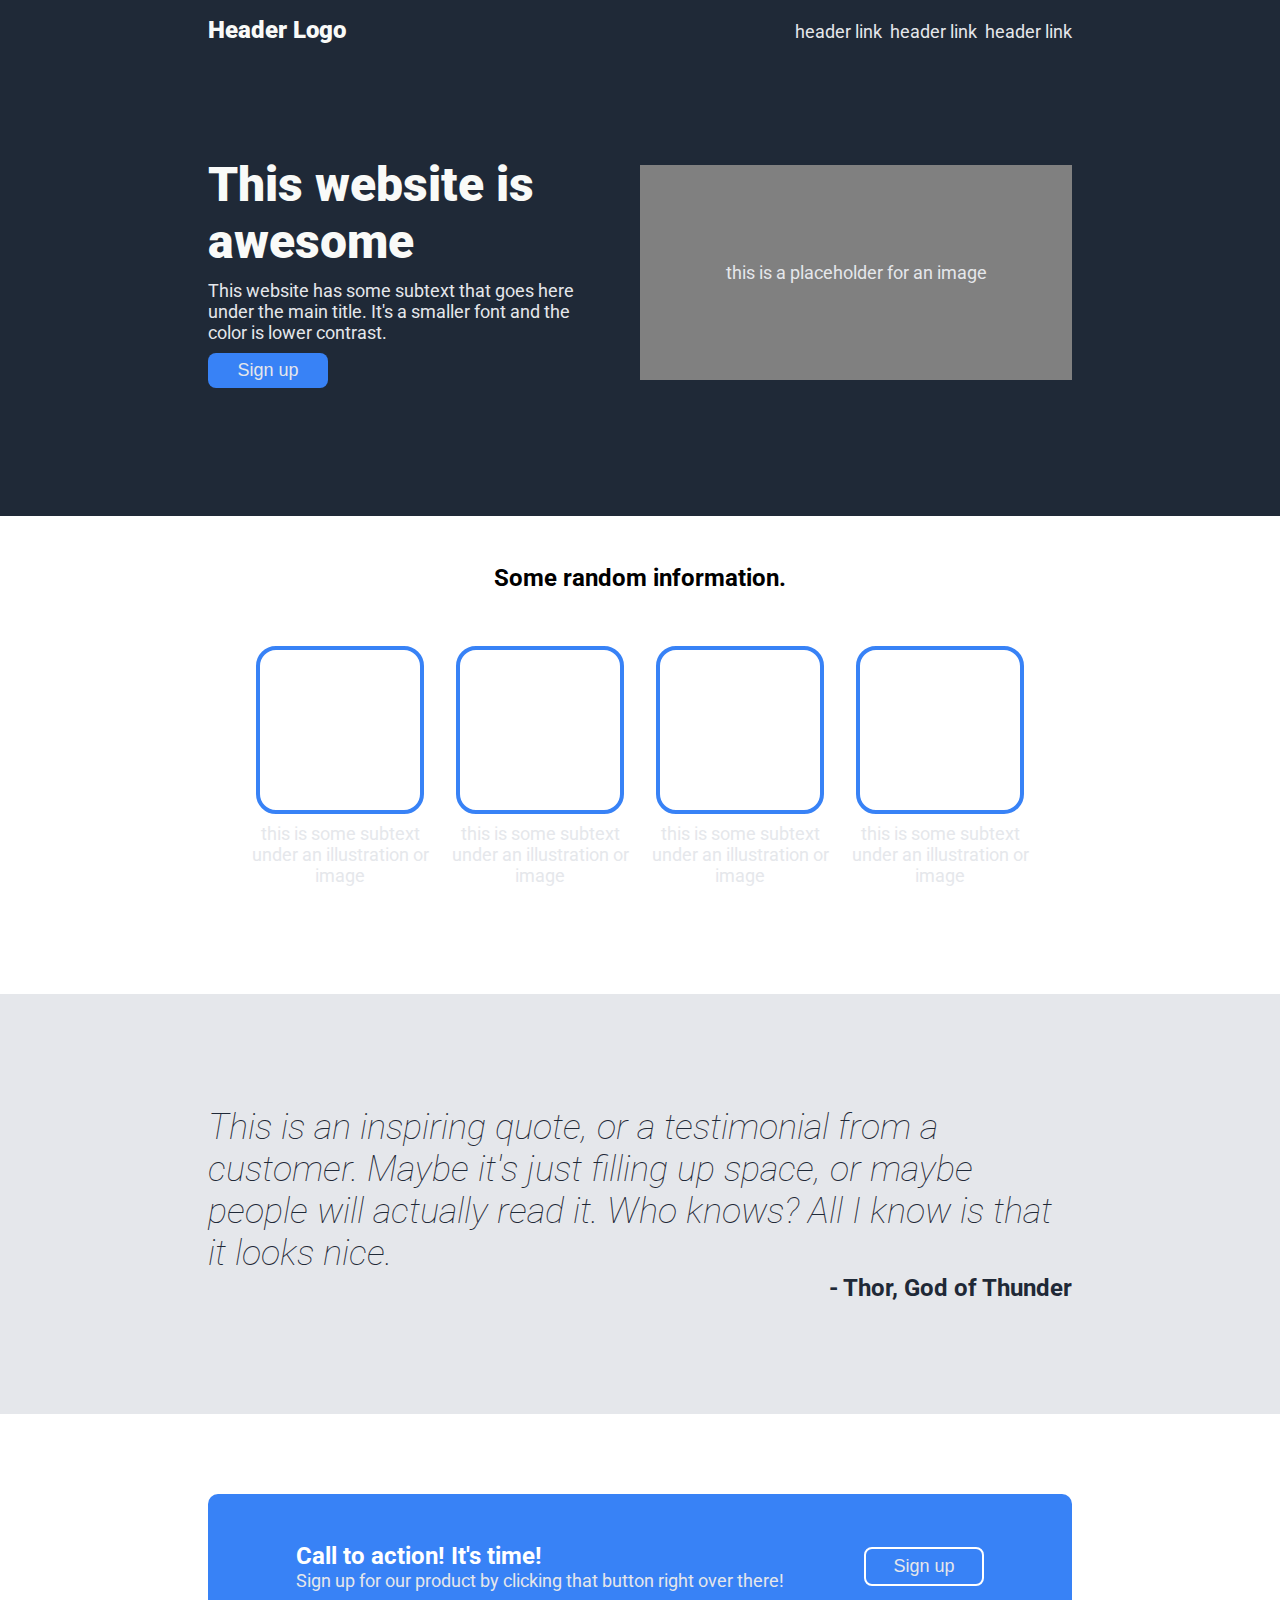
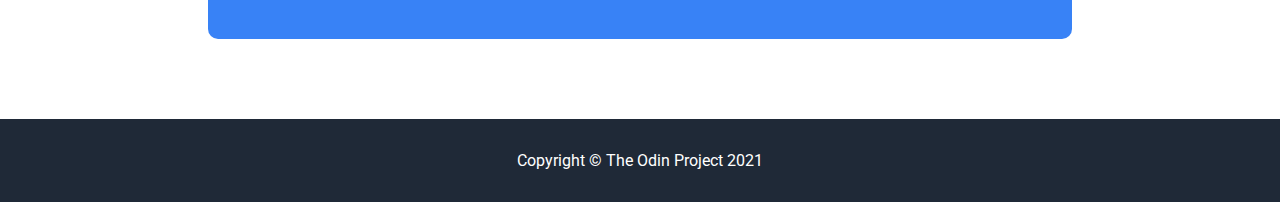
<file: index.html>
<!DOCTYPE html>
<html lang="en">
<head>
    <meta charset="UTF-8">
    <meta http-equiv="X-UA-Compatible" content="IE=edge">
    <meta name="viewport" content="width=device-width, initial-scale=1.0">
    <link rel="stylesheet" href="styles.css">
    <title>Landing Page</title>
</head>
<body>
    <header>
        <div class="nav">
            <div class="left">
                <p id="logo">Header Logo</p>
            </div>
            <div class="right">
                <ul>
                    <li><a href="index.html">header link</a></li>
                    <li><a href="index.html">header link</a></li>
                    <li><a href="index.html">header link</a></li>
                </ul>
            </div>
        </div>

        <div class="welcome">
            <div class="left">
                <h1 class="hero">This website is awesome</h1>
                <p class="secondary">This website has some subtext that goes here under the main title. It's a smaller
                    font and the
                    color is lower contrast.</p>
                <button class="secondary">Sign up</button>
            </div>
            <div class="right">
                <div class="image">
                    <p class="secondary">this is a placeholder for an image</p>
                </div>
            </div>
        </div>
    </header>

    <main>
        <h2>Some random information.</h2>
        <div class="card-container secondary">
            <div class="card">
                <div class="square"></div>
                <p>this is some subtext under an illustration or image</p>
            </div>

            <div class="card">
                <div class="square"></div>
                <p>this is some subtext under an illustration or image</p>
            </div>

            <div class="card">
                <div class="square"></div>
                <p>this is some subtext under an illustration or image</p>
            </div>

            <div class="card">
                <div class="square"></div>
                <p>this is some subtext under an illustration or image</p>
            </div>
        </div>
    </main>
    
    <div class="quote">
        <em>This is an inspiring quote, or a testimonial from a customer.
            Maybe it's just filling up space, or maybe people will actually read it. Who knows? All I know is that it
            looks nice.</em>
        <p>- Thor, God of Thunder</p>
    </div>

    <div class="sign-up">
        <div class="container">
            <div class="left">
                <strong>Call to action! It's time!</strong>
                <p class="secondary">Sign up for our product by clicking that button right over there!</p>
            </div>
            <div class="right">
                <button class="secondary">Sign up</button>
            </div>
        </div>
    </div>

    <footer>
        Copyright &copy; The Odin Project 2021
    </footer>


</body>
</html>
</file>
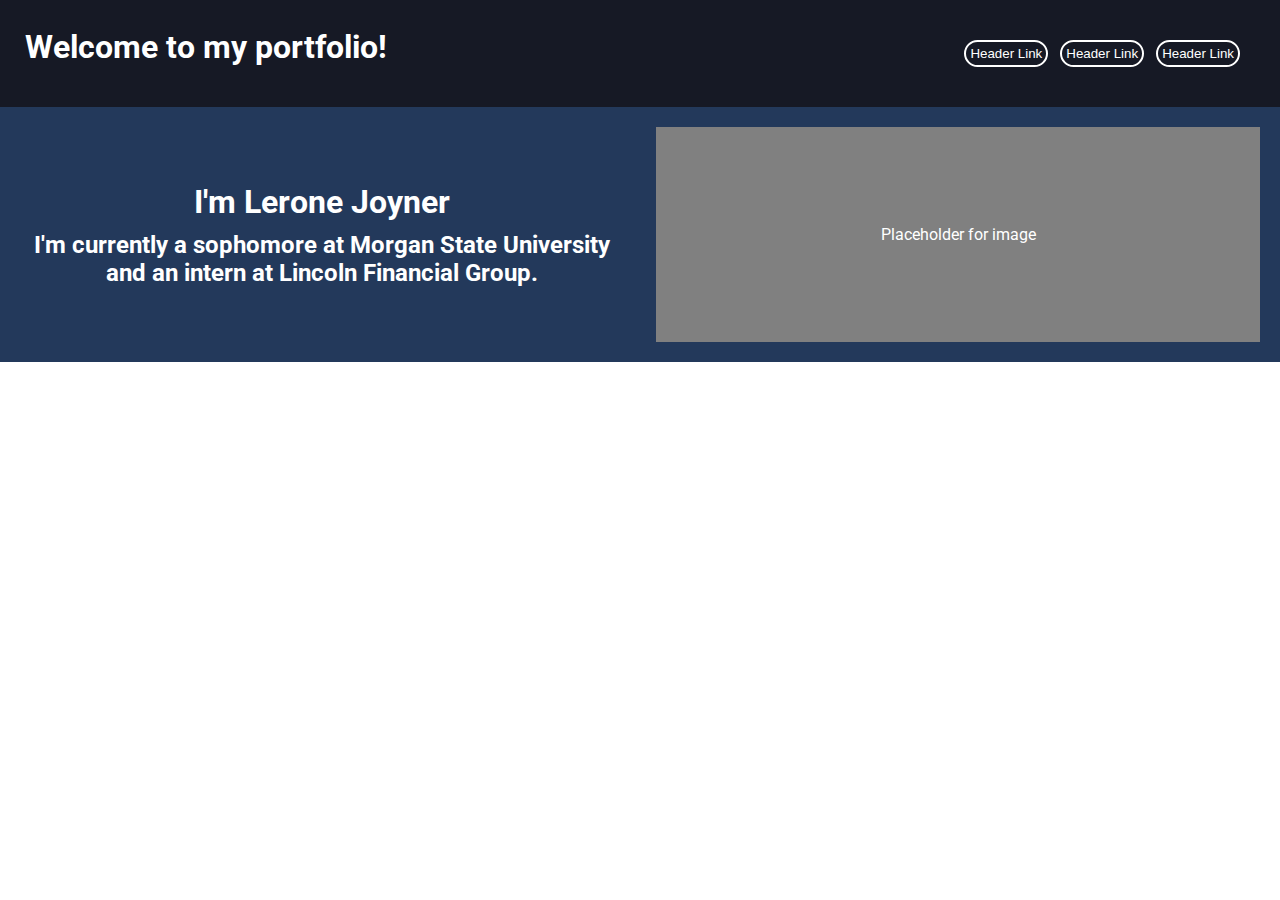
<file: newindex.html>
<!DOCTYPE html>
<html lang="en">
<head>
    <meta charset="UTF-8">
    <meta http-equiv="X-UA-Compatible" content="IE=edge">
    <meta name="viewport" content="width=device-width, initial-scale=1.0">
    <title>Sample Landing Page</title>
    <style>
        @import url('https://fonts.googleapis.com/css2?family=Roboto:wght@300;400;500;700;900&display=swap');
        *{
            margin: 0;
            padding: 0;
        }
        body {
            font-family: 'Roboto', sans-serif;
            background-color: white;
            color: white;
        }
        header{
            background-color: #161925;
            display: flex;
            align-items: baseline;
            justify-content: space-between;
            padding: 8px;
            color: white;     
            padding: 25px;       
        }
        .welcome{
            display: flex;
            background-color: transparent;
        }
        .links{
            display: flex;
            flex-wrap: wrap;
            align-content: center;
            justify-content: space-between;
            margin: 6px;
            padding: 6px;
            gap: 6px;
        }
        .headerlink button{
            background-color: transparent;
            border: 2px solid white;
            border-radius: 20px;
            color: white;
            margin: 3px;
            padding: 4px;
        }

        .headerlink button:hover{
            background-color: white;
            border: 2px solid #8EA8C3;
            border-radius: 20px;
            color: #161925;
            margin: 3px;
            padding: 4px;
        }
        
        .headerlink a{
            text-decoration: none;
            color: white;
        }
        .headerlink a:hover{
            color:#8EA8C3;
        }
        .welcome-section{
            background-color: #23395B;
            display: flex;
            flex-direction: row;
            justify-content: center;
            align-items: center;
            gap: 2em;
            padding: 20px;
        }
        .left{
            display: flex;
            flex-direction: column;
            width: 50%;
            align-content: center;
            justify-content: center;
            text-align: center;
        }

        .hero{
            margin-bottom: 10px;
        }
        
        .right{
            display: flex;
            flex-direction: column;
            width: 50%;
        }
        .image{
            background-color: gray;
            display: flex;
            align-items: center;
            justify-content: center;
            height: 215px;
        }

    </style>
</head>
<body>
    <header>
       <div class="welcome"><h1>Welcome to my portfolio!</h1></div> 
       <div class="links">
            <div class="headerlink"><button><a href="newindex.html">Header Link</a></button></div>
            <div class="headerlink"><button><a href="newindex.html">Header Link</a></button></div>
            <div class="headerlink"><button><a href="newindex.html">Header Link</a></button></div>       </div>
    </header>
    <div class="welcome-section">
        <div class="left">
            <div class="hero"><h1>I'm Lerone Joyner</h1></div>
            <div class="secondary-welcome"><h2>I'm currently a sophomore at Morgan State University and an intern at Lincoln Financial Group.</h2></div>
        </div>    
        <div class="right">
            <div class="image">
                <p>Placeholder for image</p>
            </div>
        </div>
    </div>
</body>
</html>
</file>
<file: styles.css>
@import url('https://fonts.googleapis.com/css2?family=Roboto:wght@300;400;500;700;900&display=swap');

* {
    margin: 0;
    padding: 0;
}

body {
    font-family: 'Roboto', sans-serif;
}

header{
    background-color: #1f2937;
    padding: 1em 13em;
}

#logo {
    font-size: 24px;
    font-weight: 900;
    color: #F9FAF8;
}

.nav{
    display: flex;
    justify-content: space-between;
    align-items: baseline;
}

a{
    font-size: 18px;
    color: #E5E7EB;
    text-decoration: none;
}

.nav ul{
    text-decoration: none;
    list-style: none;
    display: flex;
    gap: 8px;
}

.secondary,
a:link {
    font-size: 18px;
    color: #E5E7EB;
    text-decoration: none;
}

.welcome {
    padding: 7em 0;
    display: flex;
    justify-content: center;
    align-items: center;
    gap: 2em;
}

.welcome .left {
    display: flex;
    flex-direction: column;
    gap: 10px;
}

.welcome .right {
    flex-shrink: 0;
    width: 50%;
}

.hero {
    color: #F9FAF8;
    font-weight: 900;
    font-size: 48px;
}

button {
    padding: 7px 1em;
    width: 120px;
    background-color: #3882F6;
    border-radius: 8px;
}

.welcome button {
    border: none;
}

.image {
    background-color: gray;
    display: flex;
    align-items: center;
    justify-content: center;
    height: 215px;
}

main {
    display: flex;
    flex-direction: column;
    align-items: center;
    padding: 0 13em;
    margin-top: 3em;
}

.card-container {
    display: flex;
    justify-content: center;
    align-items: center;
    flex-wrap: wrap;
    margin: 3em 0 6em 0;
}

.card {
    text-align: center;
    max-width: 200px;
    display: flex;
    flex-direction: column;
    align-items: center;
    gap: .5em;
}

.square {
    border: 4px solid #3882F6;
    border-radius: 20px;
    width: 160px;
    height: 160px;
}

.quote {
    display: flex;
    flex-direction: column;
    justify-content: center;
    background-color: #E5E7EB;
    padding: 7em 13em;
}

.quote p {
    align-self: flex-end;
    font-weight: bolder;
    font-size: 24px;
    color: #1f2937;
}

.quote em {
    font-size: 36px;
    font-weight: 100;
    color: #1f2937;
}

.sign-up {
    display: flex;
    justify-content: center;
    align-items: center;
    padding: 5em 13em;
}

.container {
    display: flex;
    justify-content: space-around;
    align-items: center;
    background-color: #3882F6;
    padding: 3em;
    width: 100%;
    border-radius: 10px;
}

.container button {
    border: 2px solid #FFF;
}

strong {
    font-size: 24px;
    color: #FFF;
}

/* FOOTER */
footer {
    background-color: #1f2937;
    color: #FFF;
    display: flex;
    justify-content: center;
    align-items: center;
    padding: 2em 0;
}
</file>
